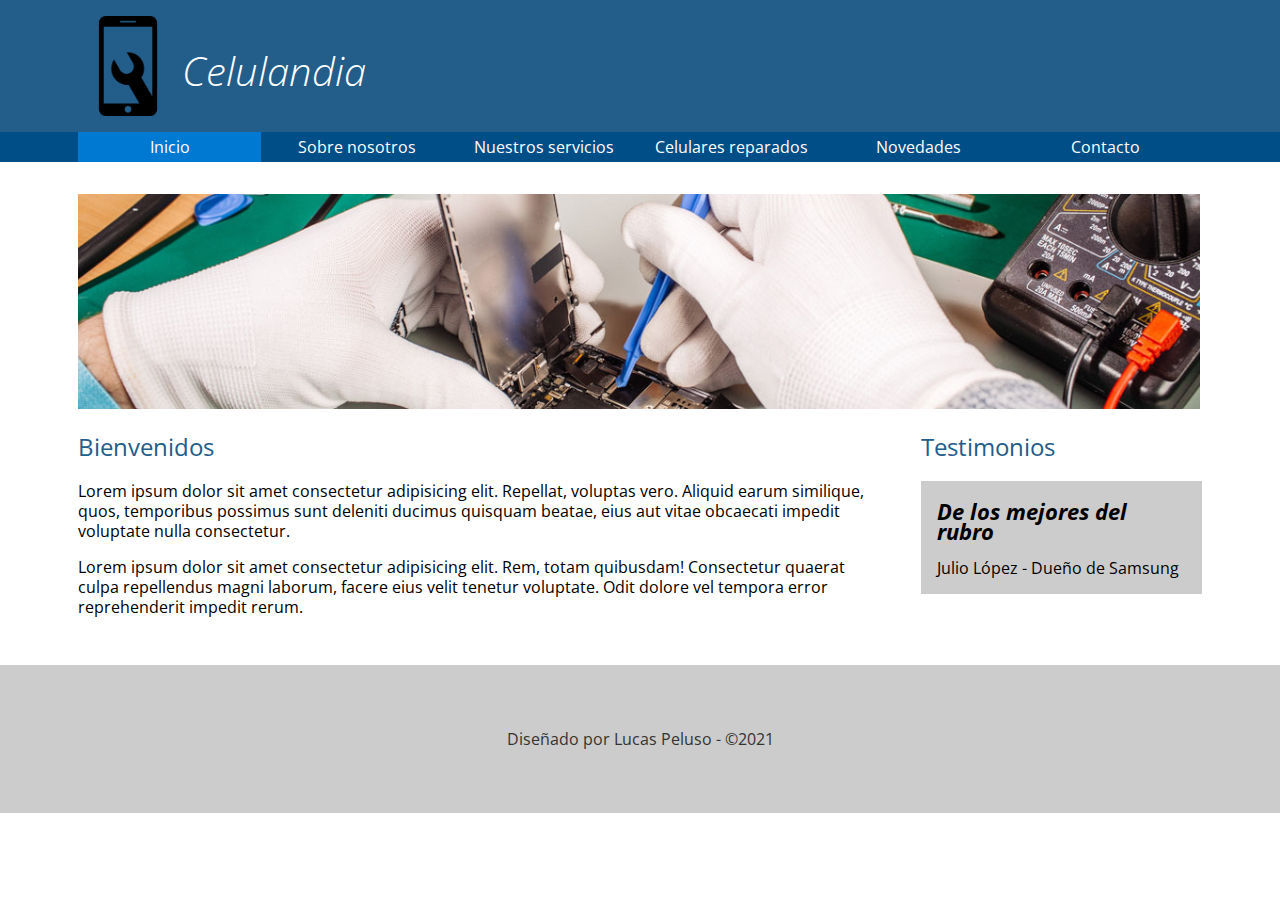
<file: index.html>
<!DOCTYPE html>
<html lang="es">
<head>
    <meta charset="UTF-8">
    <meta http-equiv="X-UA-Compatible" content="IE=edge">
    <meta name="viewport" content="width=device-width, initial-scale=1.0">
    <title>Celulandia</title>
    <link rel="preconnect" href="https://fonts.googleapis.com">
<link rel="preconnect" href="https://fonts.gstatic.com" crossorigin>
<link href="https://fonts.googleapis.com/css2?family=Open+Sans:wght@300;400;700&display=swap" rel="stylesheet">
    <link rel="stylesheet" href="css/style.css">
    <link rel="stylesheet" href="css/normalize.css">
</head>
<bodys>
    <header>
        <div class="holder holderheader">
            <img class="logo" src="img/logocelularesx.png" width="100" alt="Celulares X">
            <h1>Celulandia</h1>
        </div>
    </header>
    <nav>
        <div class="holder">
            <ul>
                <li><a class="activo" href="index.html">Inicio</a></li>
                <li><a href="nosotros.html">Sobre nosotros</a></li>
                <li><a href="servicios.html">Nuestros servicios</a></li>
                <li><a href="galeria.html">Celulares reparados</a></li>
                <li><a href="novedades.html">Novedades</a></li>
                <li><a href="contacto.html">Contacto</a></li>
            </ul>
        </div>
    </nav>
    <main class="holder">
        <div>
            <img class="imghome" src="img/imghome.png" alt="Reparación de celulares">
        </div>
        <div class="columnas">
            <div class="bienvenidos left">
                <h2>Bienvenidos</h2>
                <p>
                    Lorem ipsum dolor sit amet consectetur adipisicing elit. Repellat, voluptas vero. 
                    Aliquid earum similique, quos, temporibus possimus sunt deleniti ducimus quisquam beatae, 
                    eius aut vitae obcaecati impedit voluptate nulla consectetur.
                </p>
                <p>
                    Lorem ipsum dolor sit amet consectetur adipisicing elit. Rem, totam quibusdam!
                    Consectetur quaerat culpa repellendus magni laborum, facere eius velit tenetur voluptate.
                    Odit dolore vel tempora error reprehenderit impedit rerum.
                </p>
            </div>
            <div class="testimonios right">
                <h2>Testimonios</h2>
                <div class="testimonio">
                    <span class="cita">De los mejores del rubro</span>
                    <span>Julio López - Dueño de Samsung</span>
                </div>
            </div>
        </div>
    </main>
    <footer>
        <p>Diseñado por Lucas Peluso - &copy;2021</p>
    </footer>
</body>
</html>
</file>
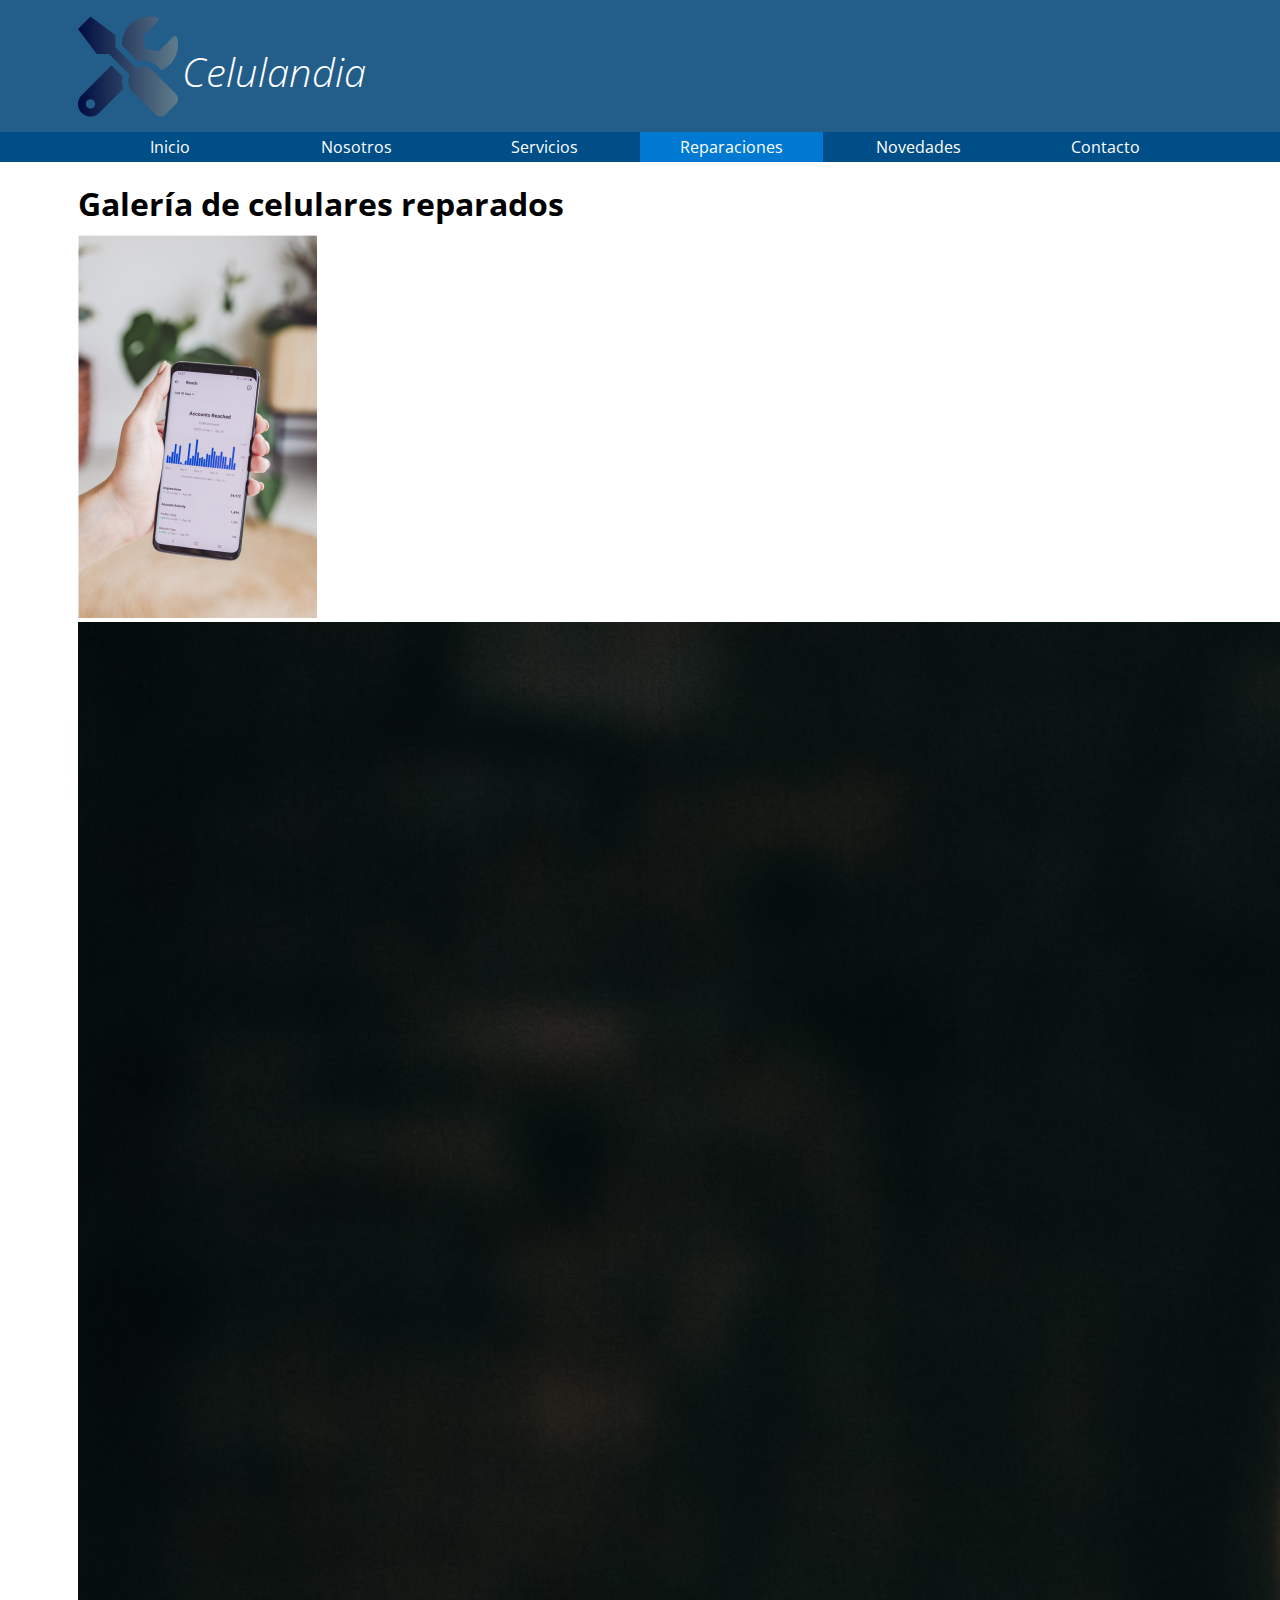
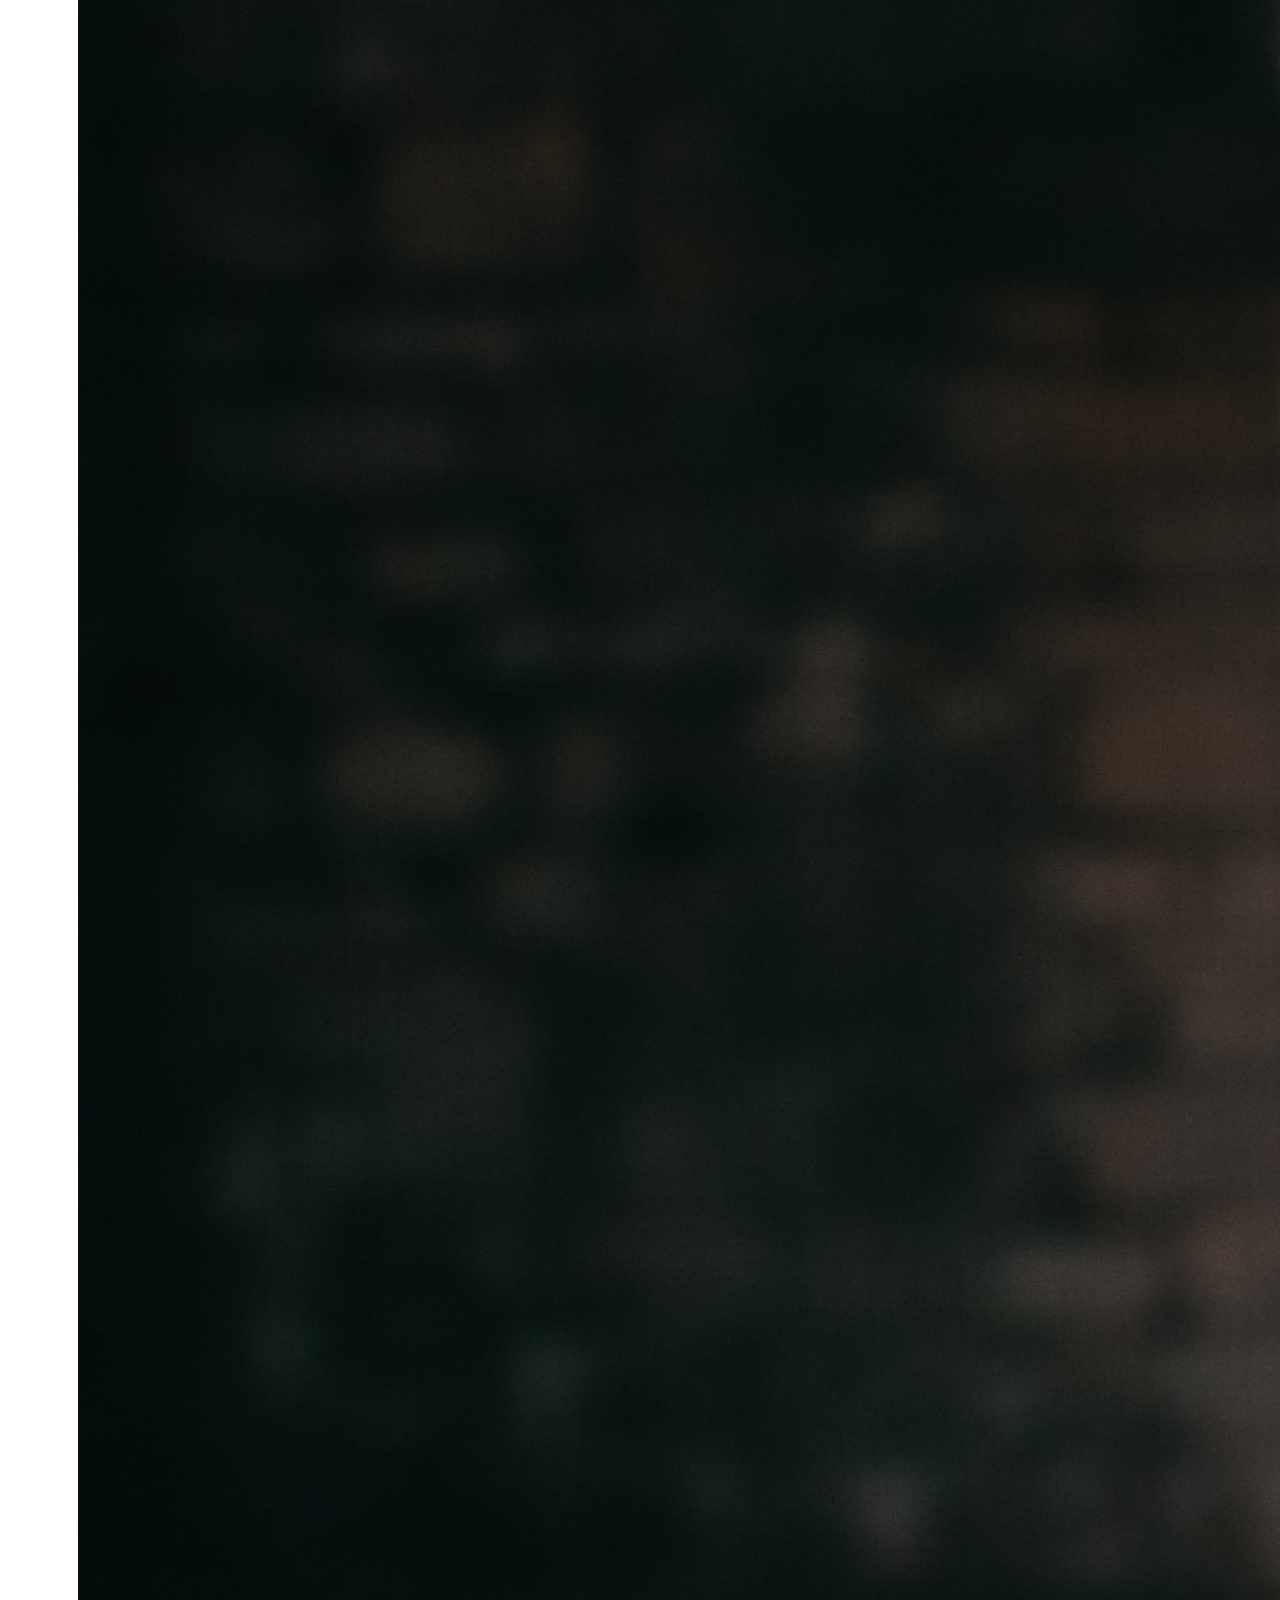
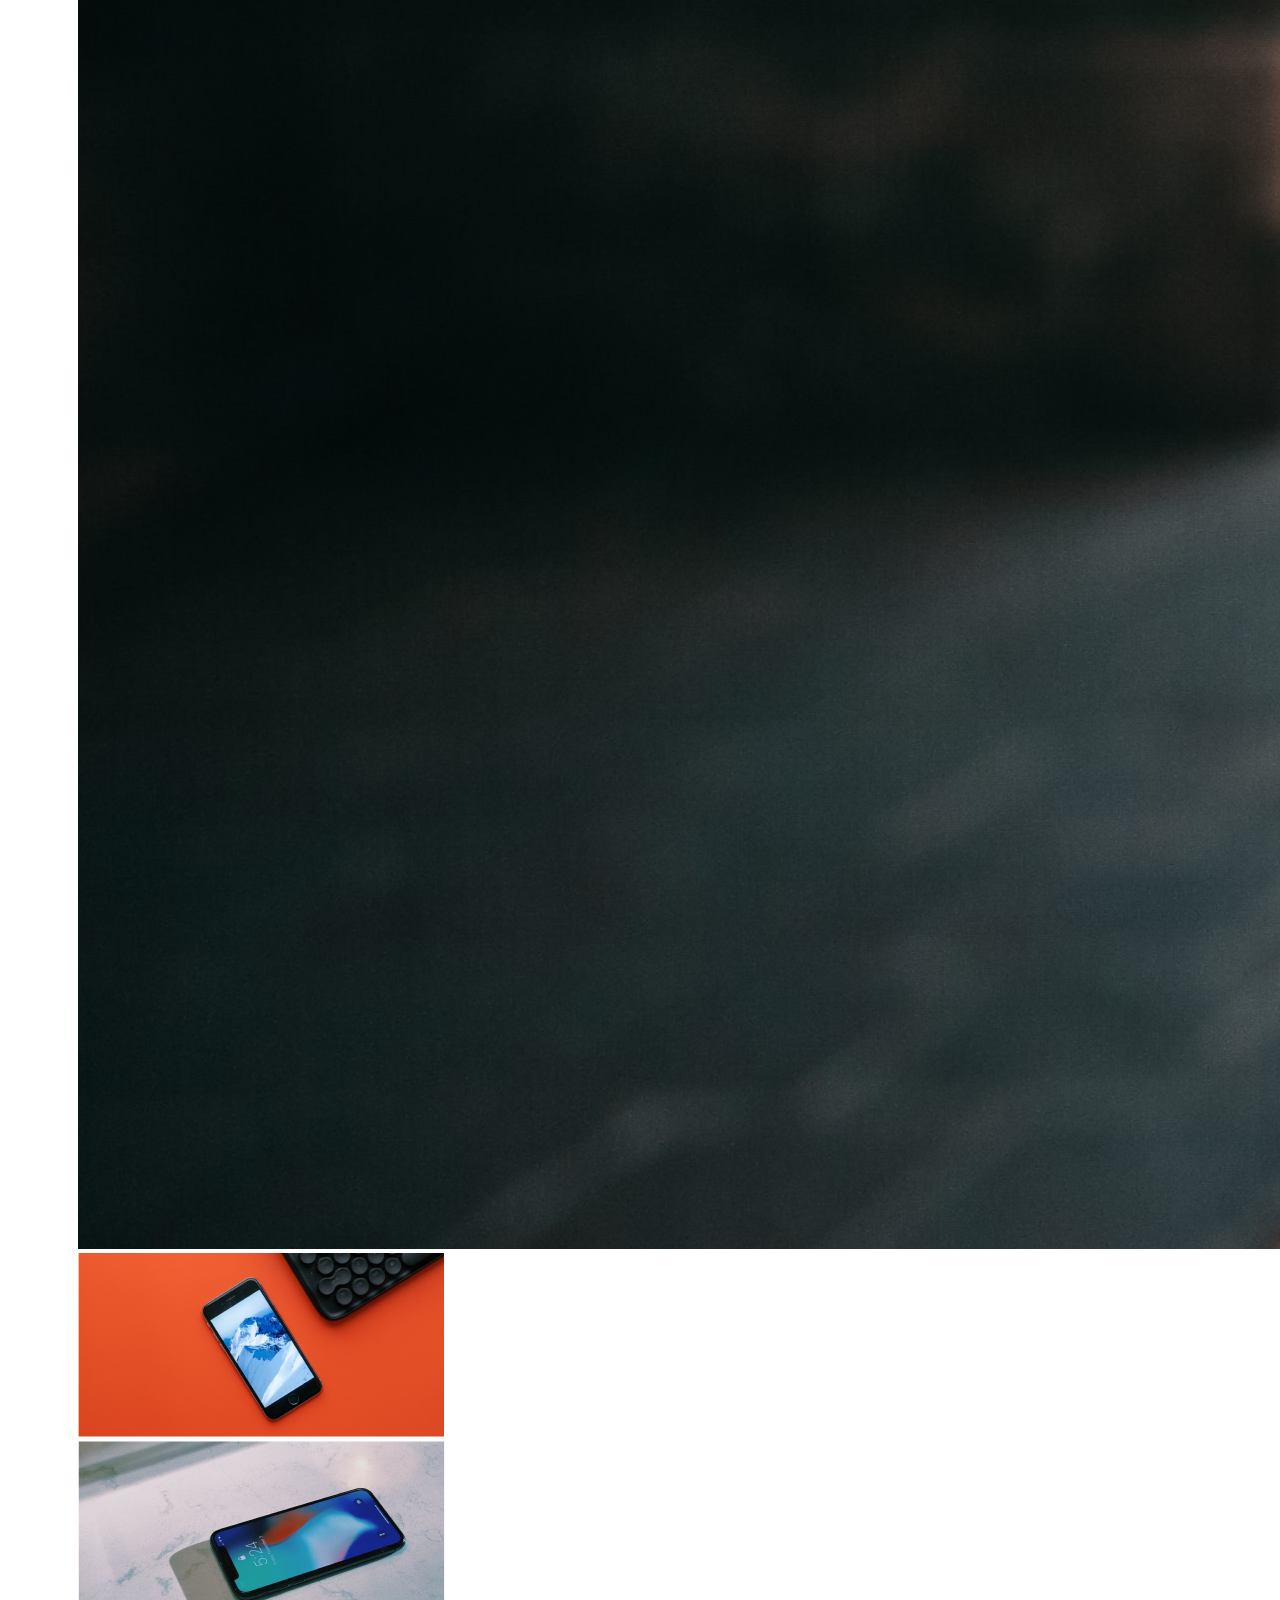
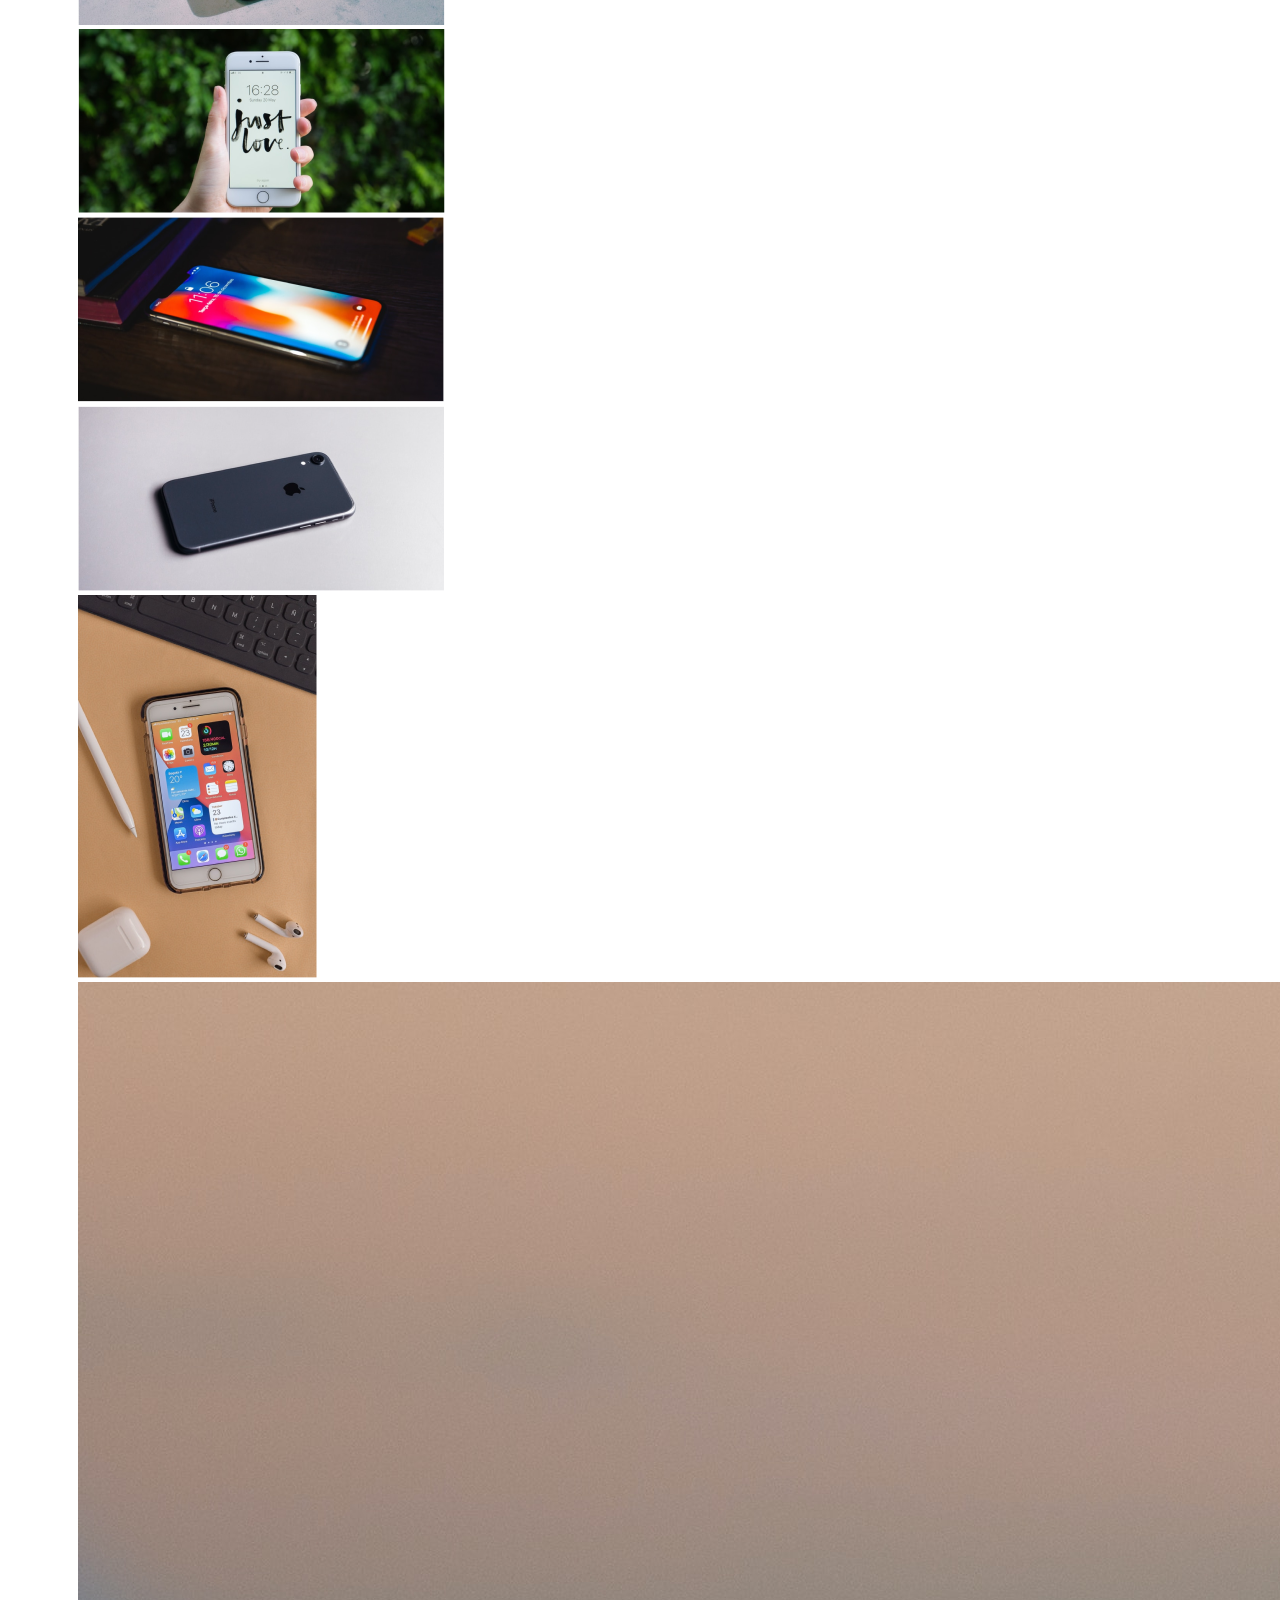
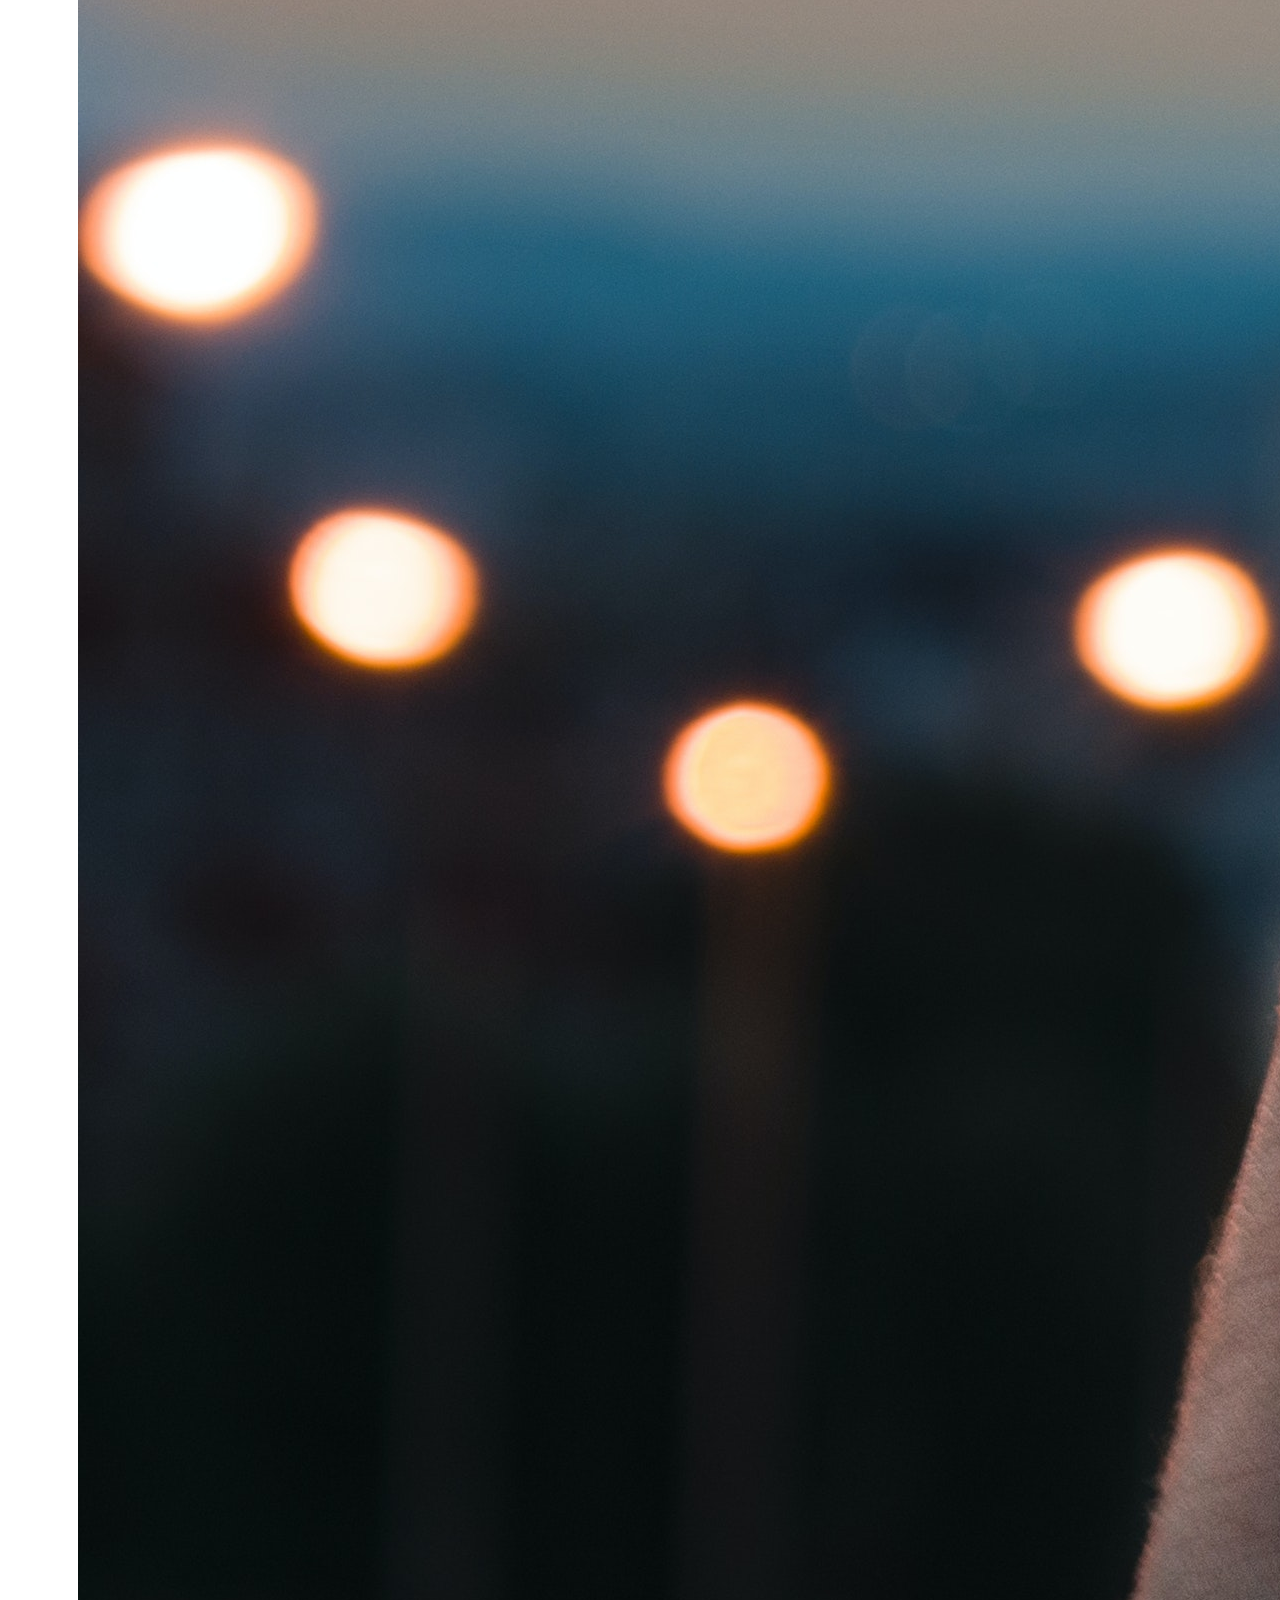
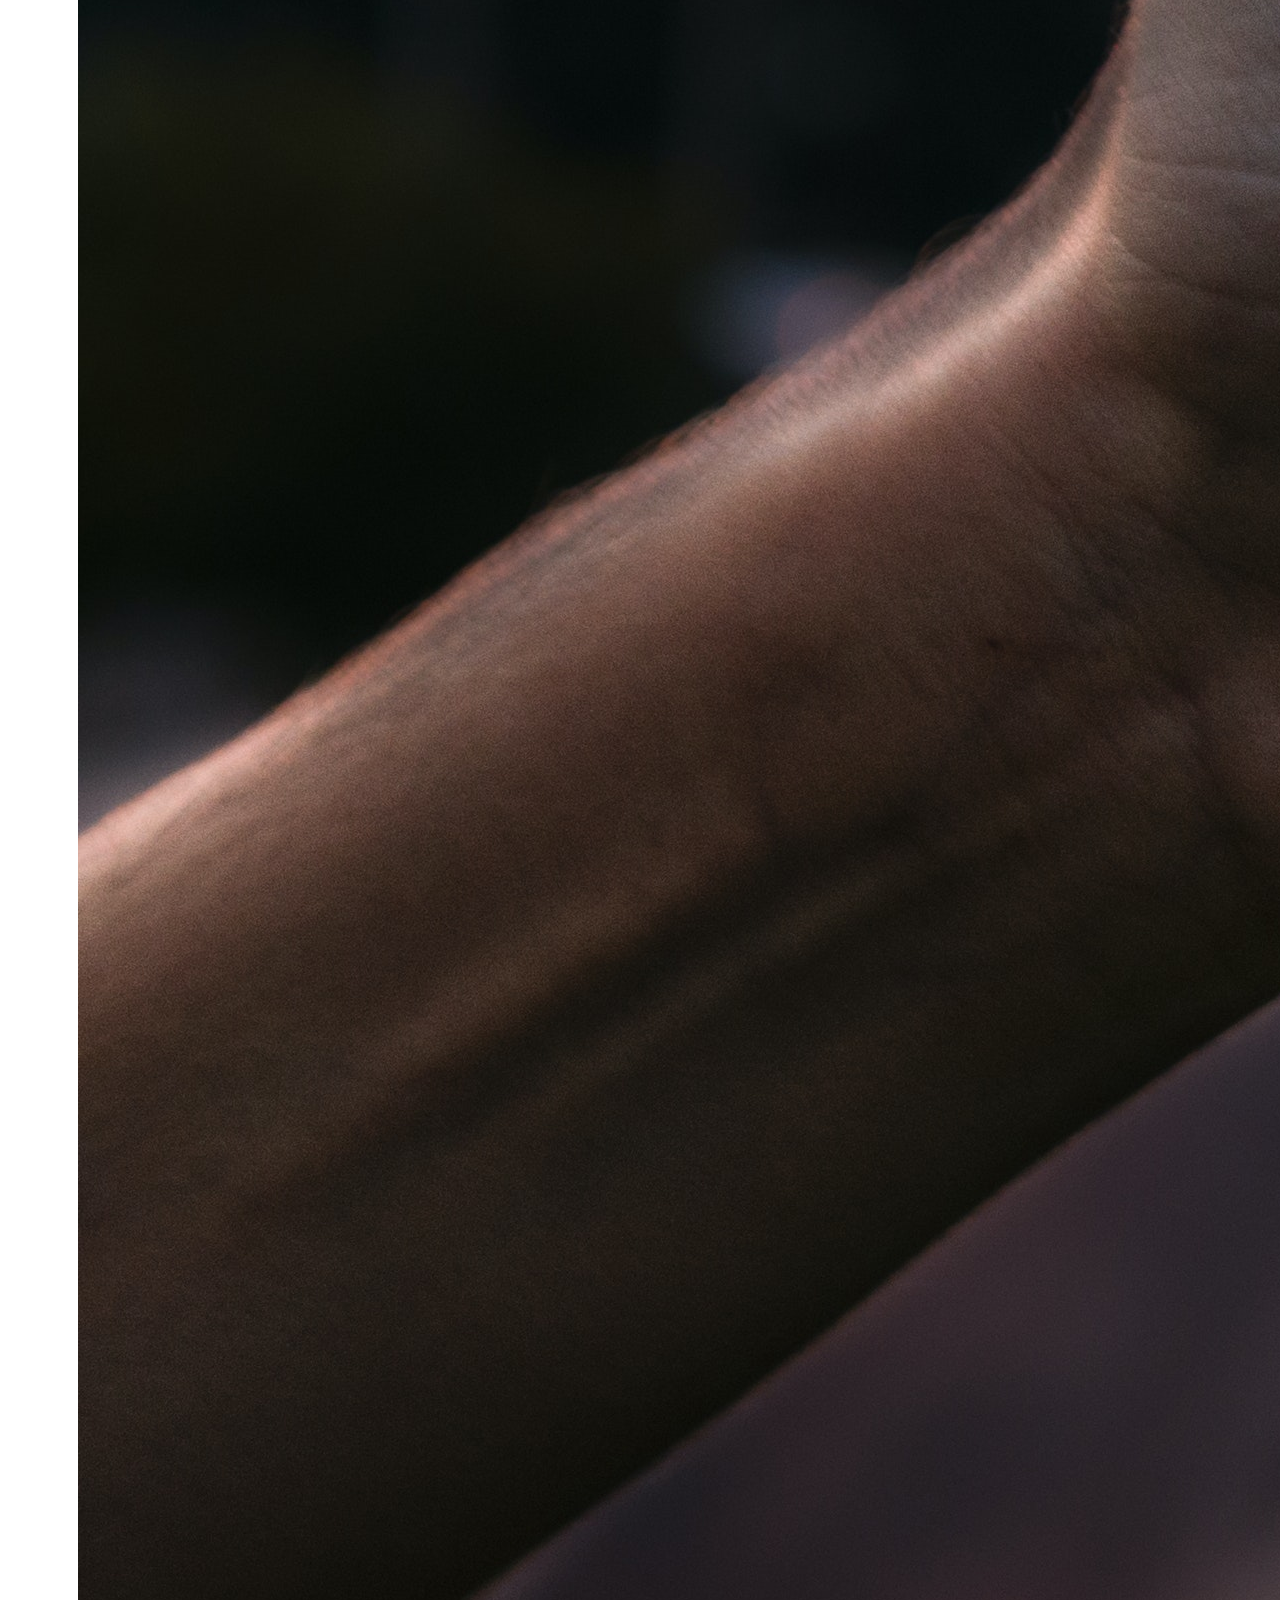
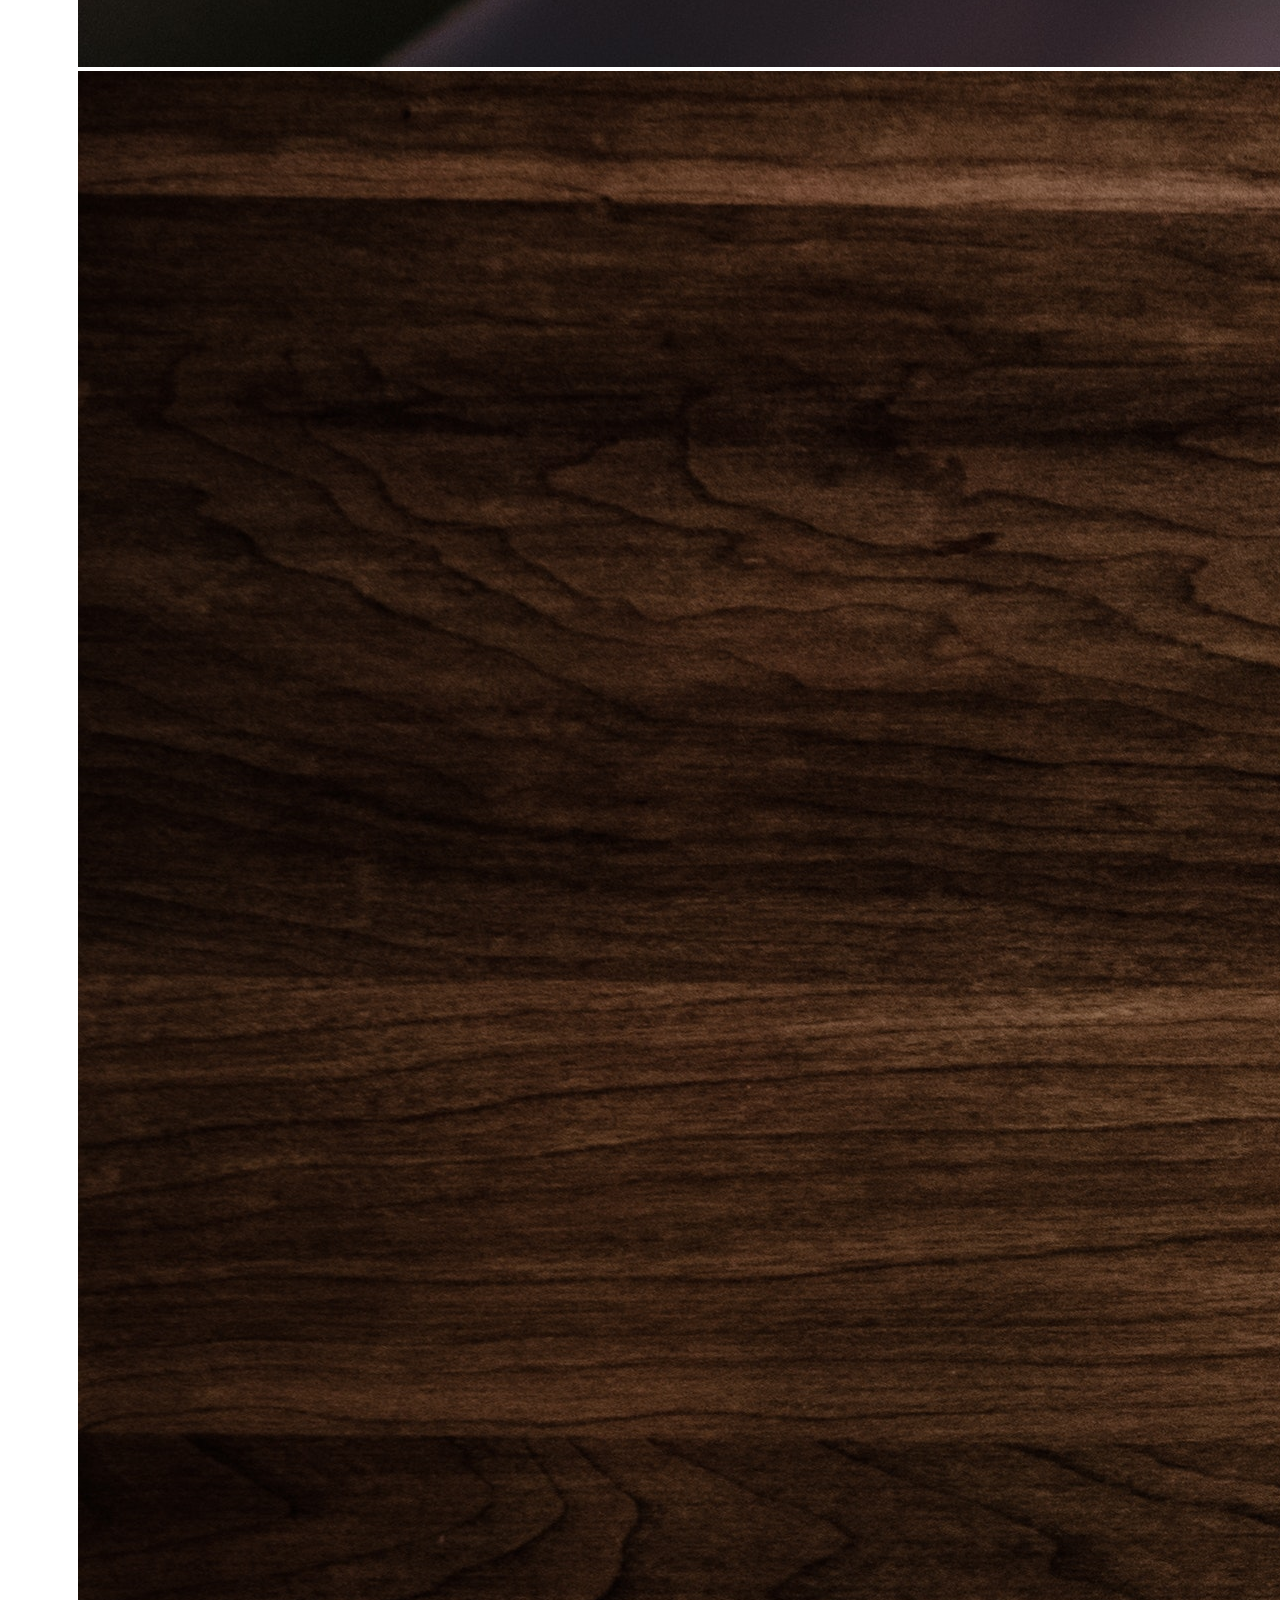
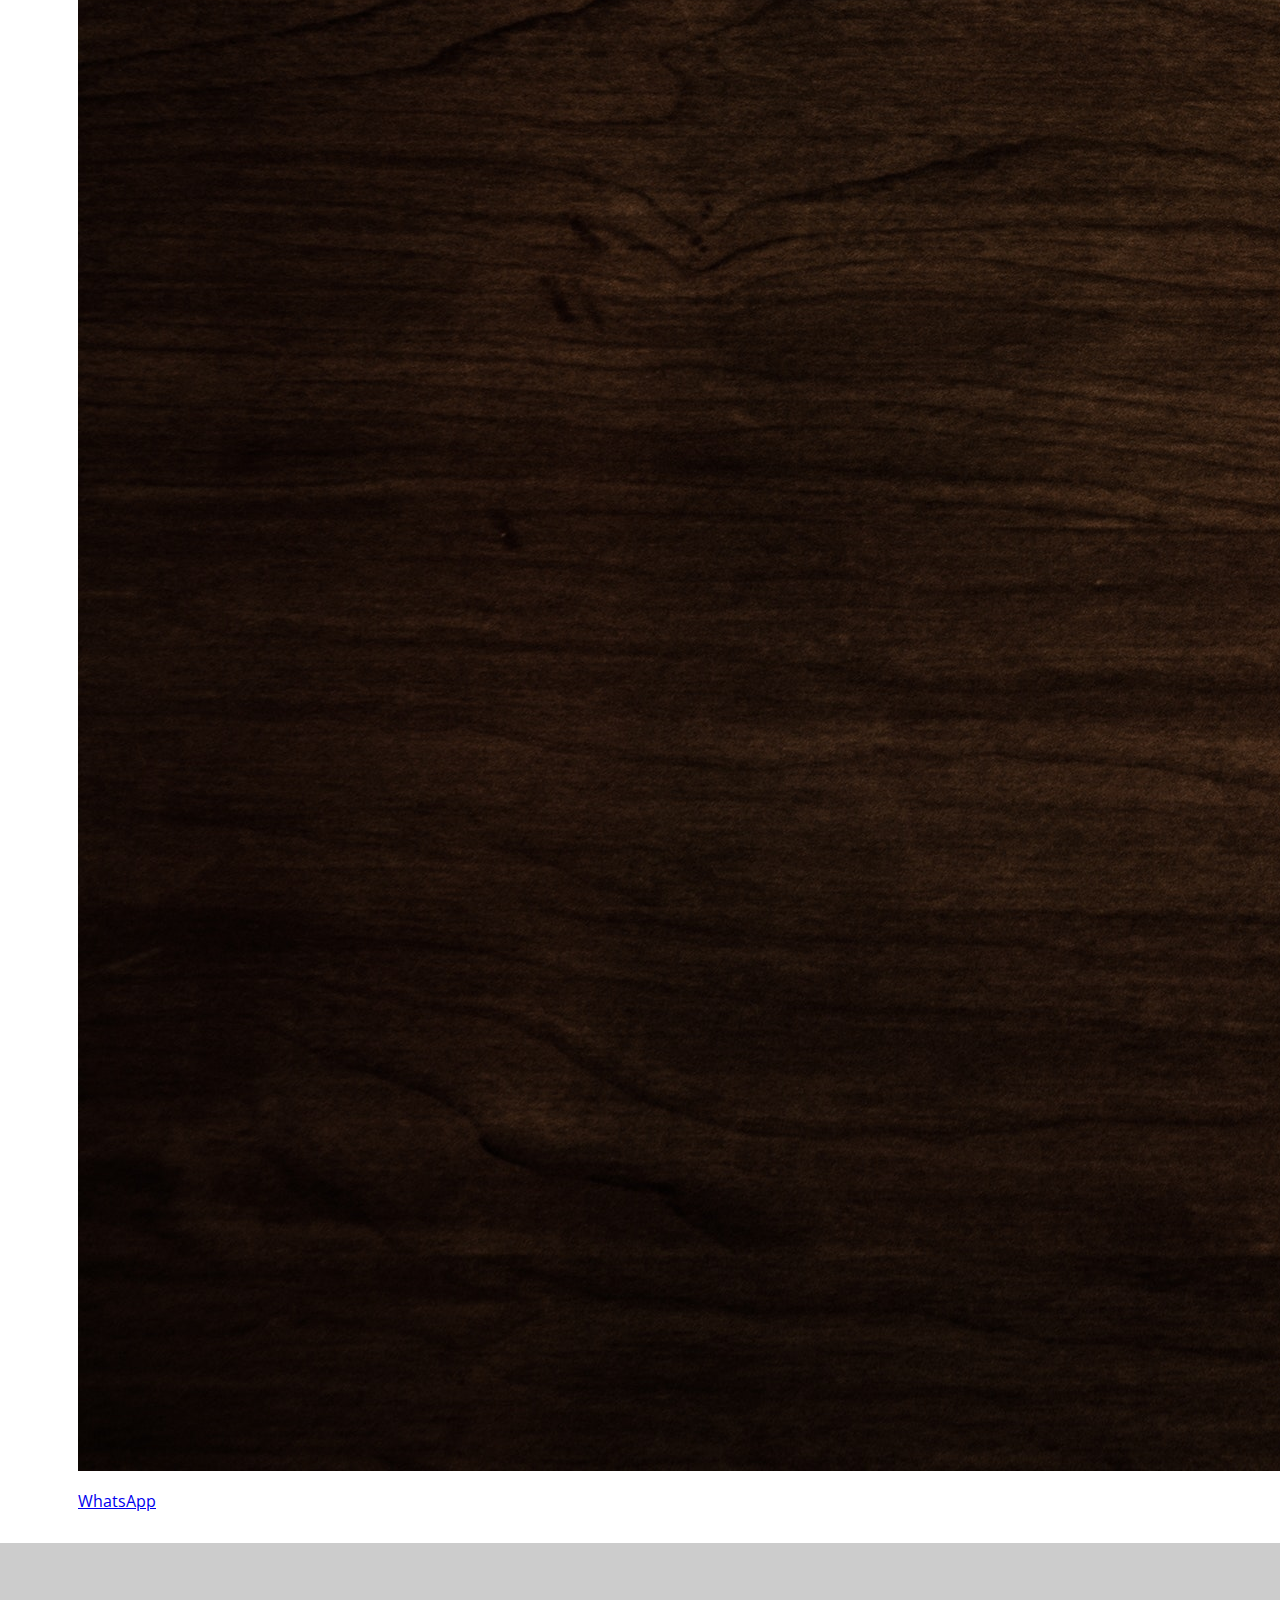
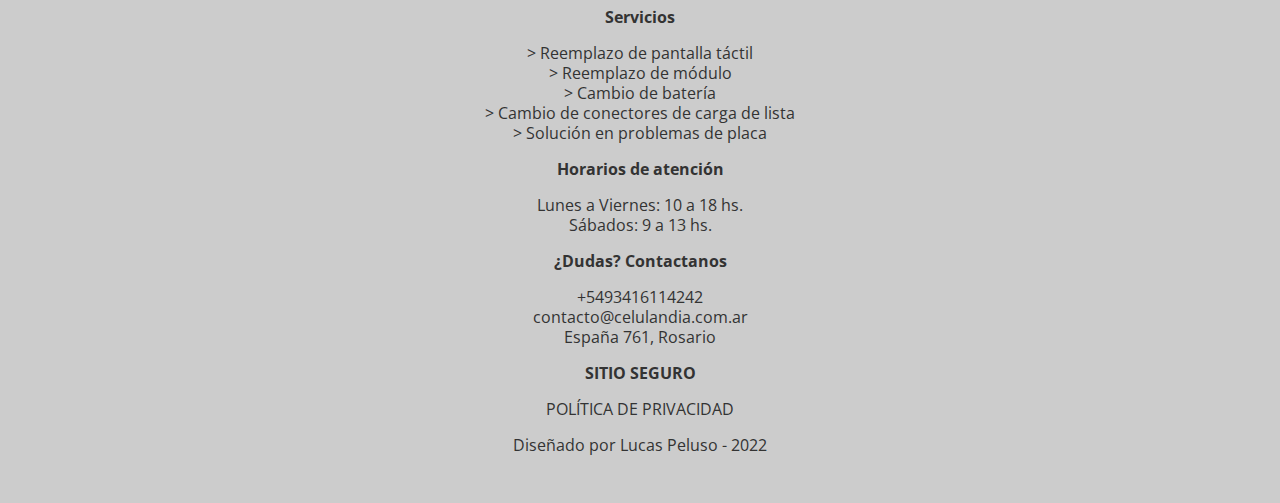
<file: galeria.html>
<!DOCTYPE html>
<html lang="es">
<head>
    <meta charset="UTF-8">
    <meta http-equiv="X-UA-Compatible" content="IE=edge">
    <meta name="viewport" content="width=device-width, initial-scale=1.0">
    <title>Celulandia</title>
    <link rel="preconnect" href="https://fonts.googleapis.com">
<link rel="preconnect" href="https://fonts.gstatic.com" crossorigin>
<link href="https://fonts.googleapis.com/css2?family=Open+Sans:wght@300;400;700&display=swap" rel="stylesheet">

<link rel="stylesheet" href="https://fonts.googleapis.com/css?family=Montserrat:400,500,600,700">
<link rel="stylesheet" href="https://fonts.googleapis.com/css?family=Bebas+Neue:400">
    <link rel="stylesheet" href="css/style.css">
    <link rel="stylesheet" href="css/normalize.css">
</head>
<bodys>
    <header>
        <div class="holder holderheader">
            <img class="logo" src="img/logocelulandia.png" width="100" alt="Celulares X">
            <h1>Celulandia</h1>
        </div>
    </header>
    <nav>
        <div class="holder">
            <ul>
                <li><a href="index.html">Inicio</a></li>
                <li><a href="nosotros.html">Nosotros</a></li>
                <li><a href="servicios.html">Servicios</a></li>
                <li><a class="activo" href="galeria.html">Reparaciones</a></li>
                <li><a href="novedades.html">Novedades</a></li>
                <li><a href="contacto.html">Contacto</a></li>
            </ul>
        </div>
    </nav>
    <main class="holder">

    <h1 class="tittle">Galería de celulares reparados</h1>

    <div class="container-galery">
        <div class="item-galery">
            <img src="img/galeria1.png" alt="">
        </div>
        <div class="item-galery">
            <img src="img/galeria2.jpg" alt="">
        </div>
        <div class="item-galery">
            <img src="img/galeria3.png" alt="">
        </div>
        <div class="item-galery">
            <img src="img/galeria4.png" alt="">
        </div>
        <div class="item-galery">
            <img src="img/galeria5.png" alt="">
        </div>
        <div class="item-galery">
            <img src="img/galeria6.png" alt="">
        </div>
        <div class="item-galery">
            <img src="img/galeria7.png" alt="">
        </div>
        <div class="item-galery">
            <img src="img/galeria8.png" alt="">
        </div>
        <div class="item-galery">
            <img src="img/galeria9.jpg" alt="">
        </div>
        <div class="item-galery">
            <img src="img/galeria10.jpg" alt="">
        </div>
    </div>

    <a href="contacto.html" class="btn-wsp">
        <p>WhatsApp</p>
    </a>


    </main>
    <footer>
        <div class="container-footer">
            <div class="grid-footer">
                <div>
                    <p style="font-weight: bold;">
                        Servicios
                    </p>
                    <p>
                    > Reemplazo de pantalla táctil<br>
                    > Reemplazo de módulo<br>
                    > Cambio de batería<br>
                    > Cambio de conectores de carga de lista<br>
                    > Solución en problemas de placa
                    </p>
                </div>
                <div>
                    <p style="font-weight: bold;">
                        Horarios de atención
                    </p>
                    <p>
                        Lunes a Viernes: 10 a 18 hs.<br>
                        Sábados: 9 a 13 hs.
                    </p>
                </div>
                <div>
                    <p style="font-weight: bold;">
                        ¿Dudas? Contactanos
                    </p>
                    <p>
                        +5493416114242<br>
                        contacto@celulandia.com.ar<br>
                        España 761, Rosario
                    </p>
                </div>
                <div>
                    <p style="font-weight: bold;">
                        SITIO SEGURO
                    </p>
                    <p>
                        POLÍTICA DE PRIVACIDAD
                    </p>
                </div>
            </div>
            <div class="copy-footer">
                Diseñado por Lucas Peluso - 2022
            </div>
        </div>
    </footer>
</body>
</html>
</file>
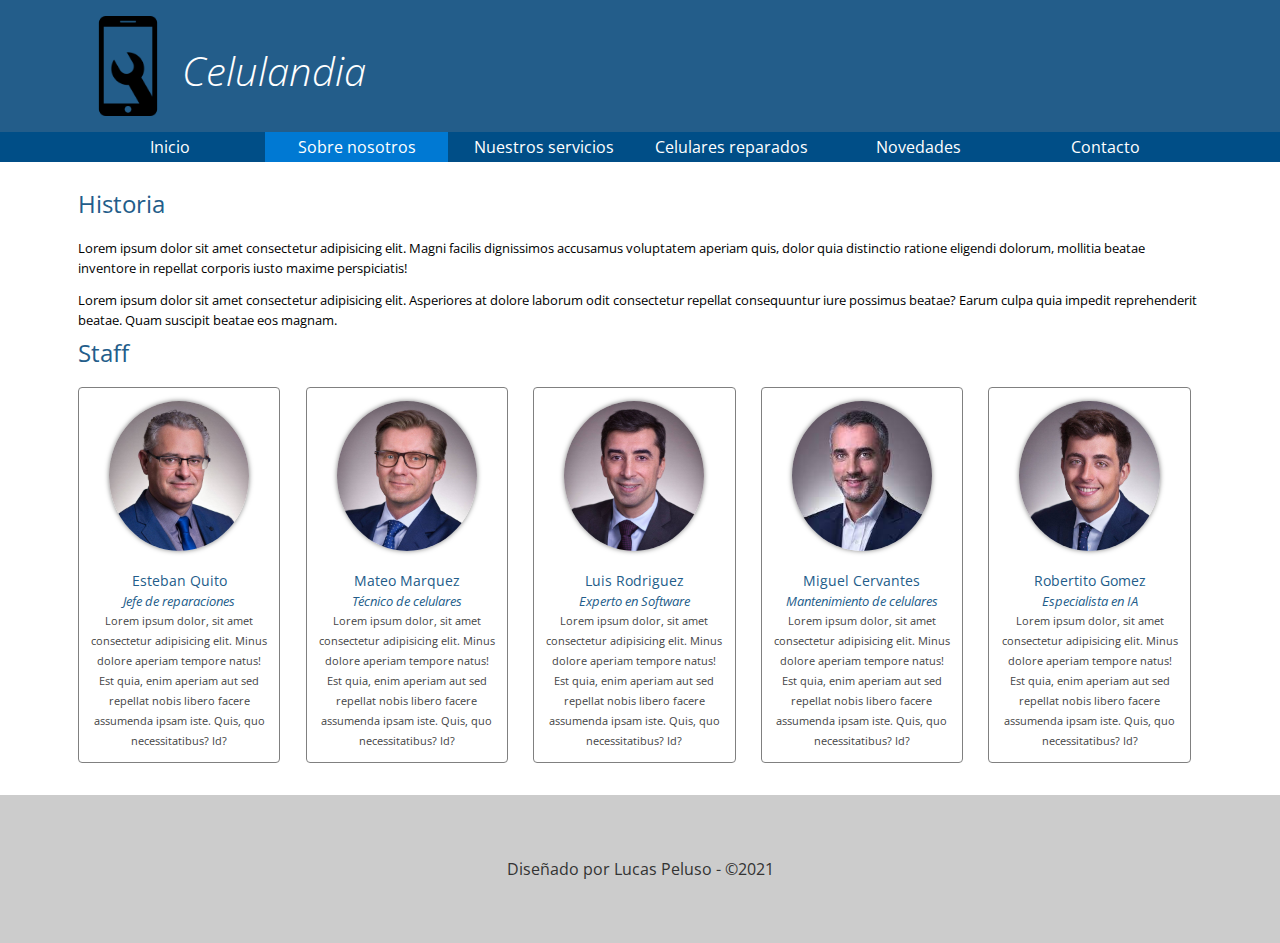
<file: nosotros.html>
<!DOCTYPE html>
<html lang="es">
<head>
    <meta charset="UTF-8">
    <meta http-equiv="X-UA-Compatible" content="IE=edge">
    <meta name="viewport" content="width=device-width, initial-scale=1.0">
    <title>Celulandia</title>
    <link rel="preconnect" href="https://fonts.googleapis.com">
<link rel="preconnect" href="https://fonts.gstatic.com" crossorigin>
<link href="https://fonts.googleapis.com/css2?family=Open+Sans:wght@300;400;700&display=swap" rel="stylesheet">
    <link rel="stylesheet" href="css/style.css">
    <link rel="stylesheet" href="css/normalize.css">
</head>
<bodys>
    <header>
        <div class="holder holderheader">
            <img class="logo" src="img/logocelularesx.png" width="100" alt="Celulares X">
            <h1>Celulandia</h1>
        </div>
    </header>
    <nav>
        <div class="holder">
            <ul>
                <li><a href="index.html">Inicio</a></li>
                <li><a class="activo" href="nosotros.html">Sobre nosotros</a></li>
                <li><a href="servicios.html">Nuestros servicios</a></li>
                <li><a href="galeria.html">Celulares reparados</a></li>
                <li><a href="novedades.html">Novedades</a></li>
                <li><a href="contacto.html">Contacto</a></li>
            </ul>
        </div>
    </nav>
    <main class="holder">
        <div class="historia">
            <h2>Historia</h2>
            <p>
                Lorem ipsum dolor sit amet consectetur adipisicing elit. Magni facilis dignissimos
                accusamus voluptatem aperiam quis, dolor quia distinctio ratione eligendi dolorum,
                mollitia beatae inventore in repellat corporis iusto maxime perspiciatis!
            </p>
            <p>
                Lorem ipsum dolor sit amet consectetur adipisicing elit. Asperiores at dolore laborum
                odit consectetur repellat consequuntur iure possimus beatae? Earum culpa quia impedit
                reprehenderit beatae. Quam suscipit beatae eos magnam.
            </p>
        </div>
        <div class="staff">
            <h2>Staff</h2>
            <div class="personas">
                <div class="persona">
                    <img src="img/persona1.jpg" alt="">
                    <h5>Esteban Quito</h5>
                    <h6>Jefe de reparaciones</h6>
                    <p>
                        Lorem ipsum dolor, sit amet consectetur adipisicing elit. Minus dolore aperiam 
                        tempore natus! Est quia, enim aperiam aut sed repellat nobis libero facere assumenda 
                        ipsam iste. Quis, quo necessitatibus? Id?
                    </p>
                </div>
                <div class="persona">
                    <img src="img/persona2.jpg" alt="">
                    <h5>Mateo Marquez</h5>
                    <h6>Técnico de celulares</h6>
                    <p>
                        Lorem ipsum dolor, sit amet consectetur adipisicing elit. Minus dolore aperiam 
                        tempore natus! Est quia, enim aperiam aut sed repellat nobis libero facere assumenda 
                        ipsam iste. Quis, quo necessitatibus? Id?
                    </p>
                </div>
                <div class="persona">
                    <img src="img/persona3.jpg" alt="">
                    <h5>Luis Rodriguez</h5>
                    <h6>Experto en Software</h6>
                    <p>
                        Lorem ipsum dolor, sit amet consectetur adipisicing elit. Minus dolore aperiam 
                        tempore natus! Est quia, enim aperiam aut sed repellat nobis libero facere assumenda 
                        ipsam iste. Quis, quo necessitatibus? Id?
                    </p>
                </div>
                <div class="persona">
                    <img src="img/persona4.jpg" alt="">
                    <h5>Miguel Cervantes</h5>
                    <h6>Mantenimiento de celulares</h6>
                    <p>
                        Lorem ipsum dolor, sit amet consectetur adipisicing elit. Minus dolore aperiam 
                        tempore natus! Est quia, enim aperiam aut sed repellat nobis libero facere assumenda 
                        ipsam iste. Quis, quo necessitatibus? Id?
                    </p>
                </div>
                <div class="persona">
                    <img src="img/persona5.jpg" alt="">
                    <h5>Robertito Gomez</h5>
                    <h6>Especialista en IA</h6>
                    <p>
                        Lorem ipsum dolor, sit amet consectetur adipisicing elit. Minus dolore aperiam 
                        tempore natus! Est quia, enim aperiam aut sed repellat nobis libero facere assumenda 
                        ipsam iste. Quis, quo necessitatibus? Id?
                    </p>
                </div>
            </div>

        </div>
    </main>
    <footer>
        <p>Diseñado por Lucas Peluso - &copy;2021</p>
    </footer>
</body>
</html>
</file>
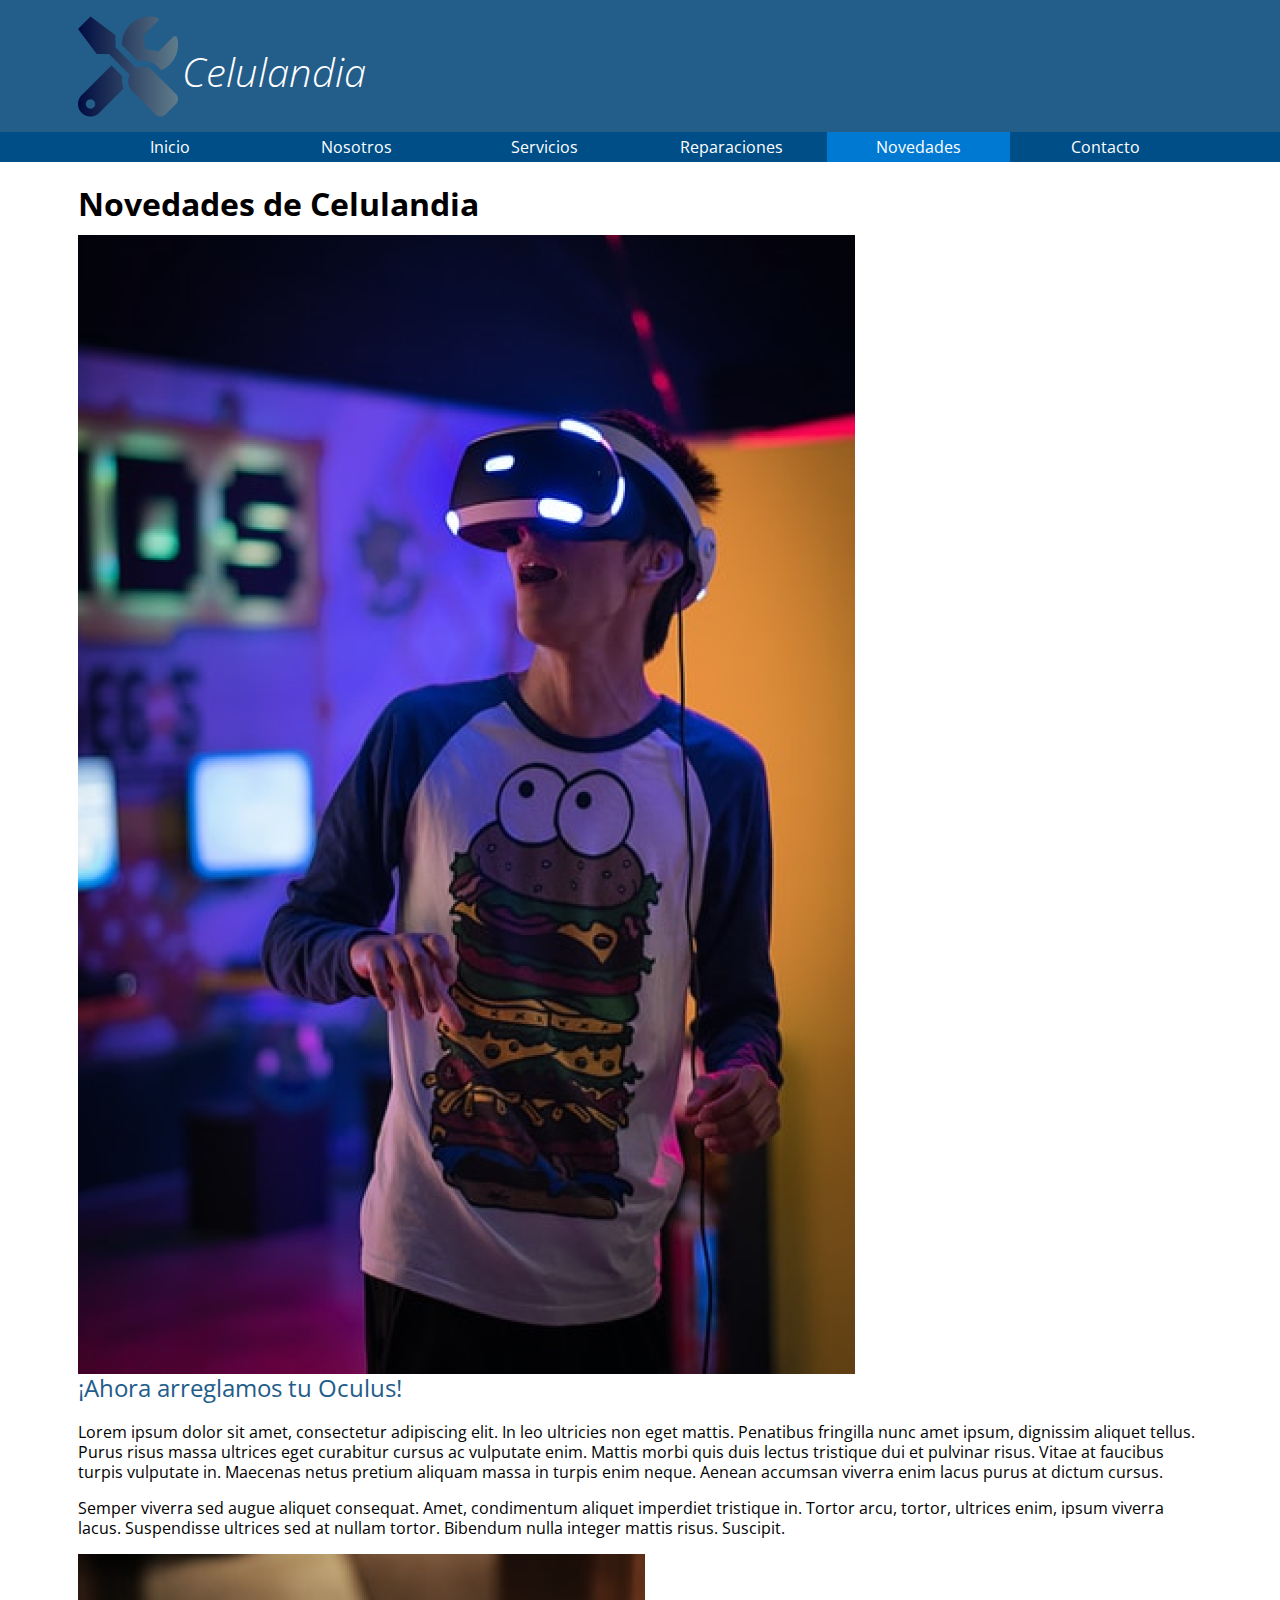
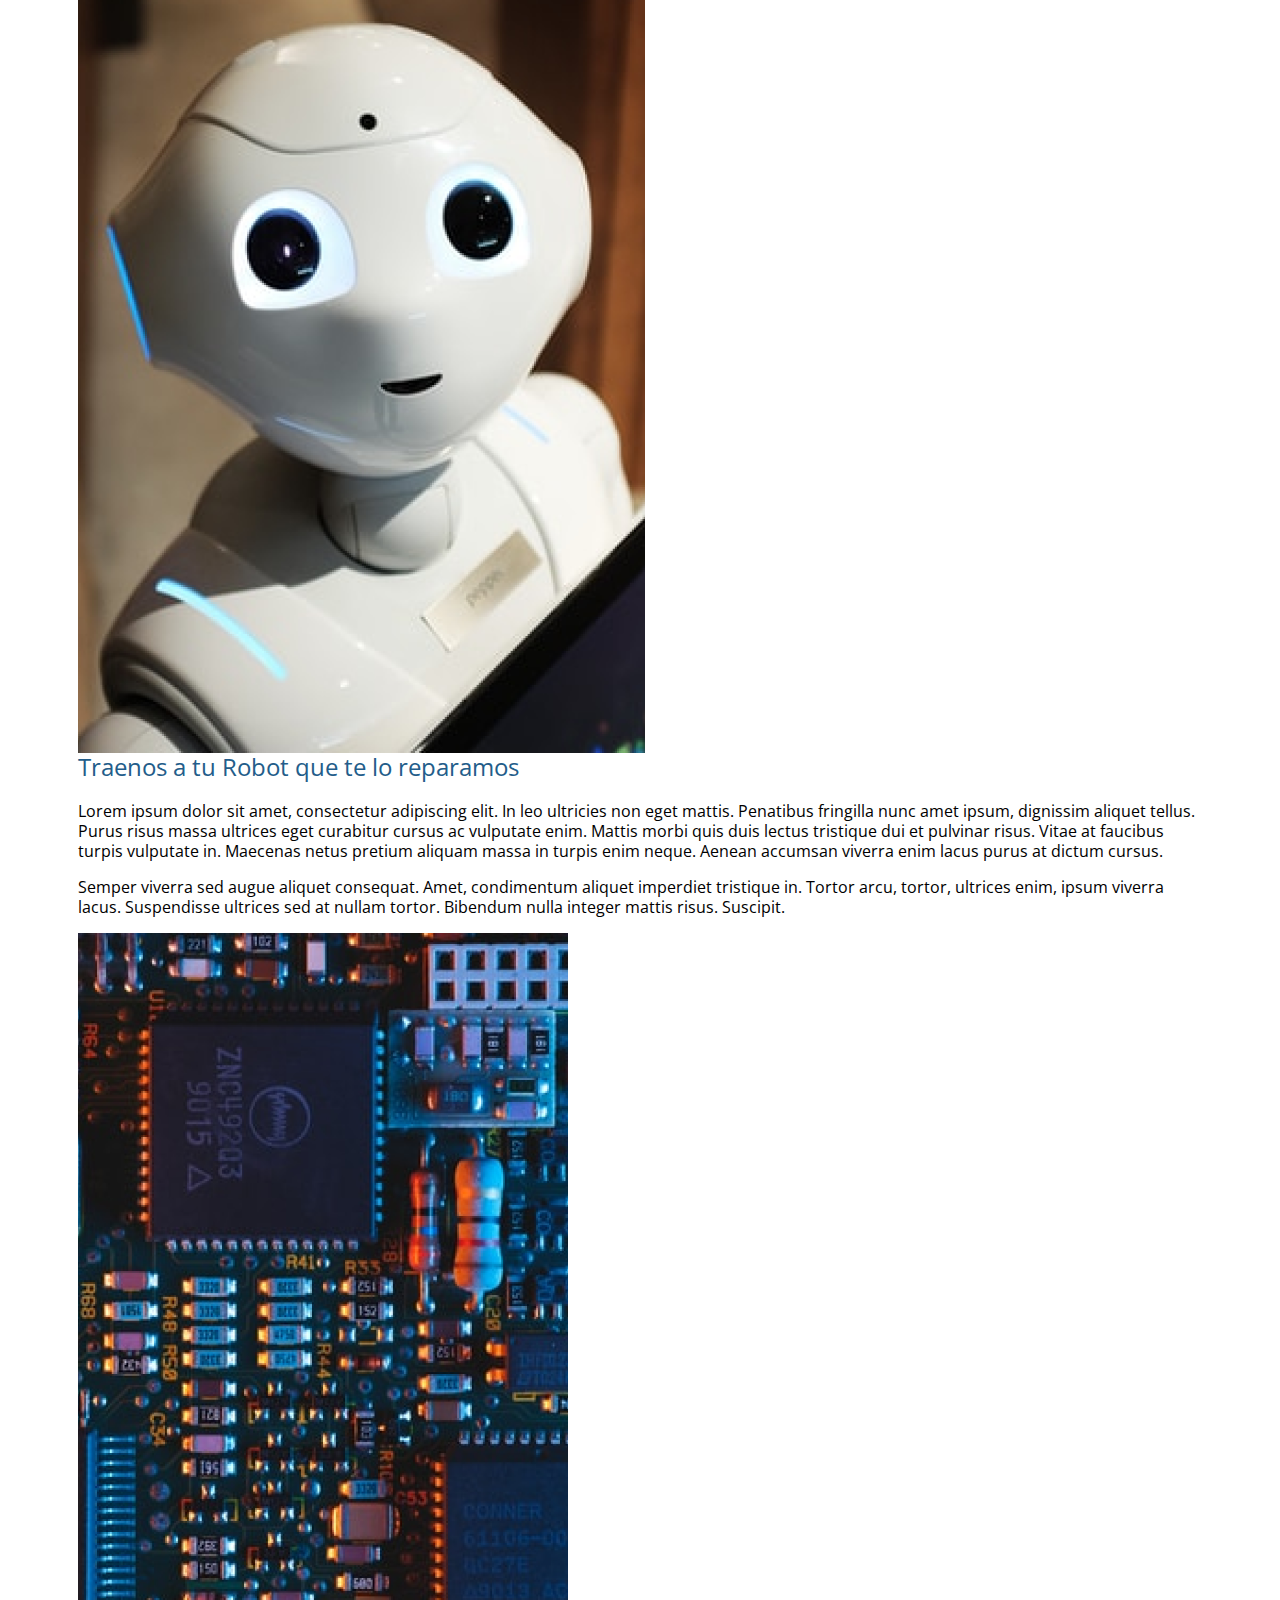
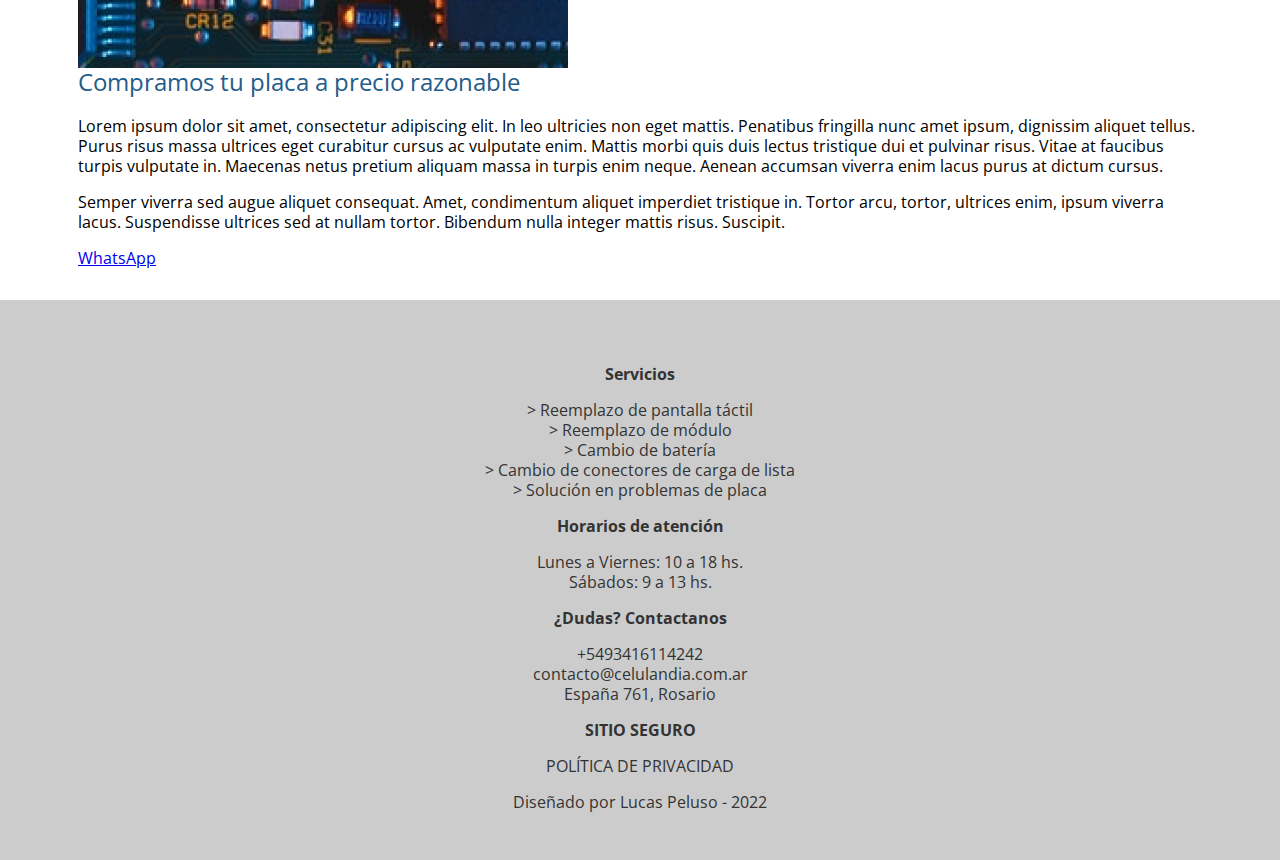
<file: novedades.html>
<!DOCTYPE html>
<html lang="es">
<head>
    <meta charset="UTF-8">
    <meta http-equiv="X-UA-Compatible" content="IE=edge">
    <meta name="viewport" content="width=device-width, initial-scale=1.0">
    <title>Celulandia</title>
    <link rel="preconnect" href="https://fonts.googleapis.com">
<link rel="preconnect" href="https://fonts.gstatic.com" crossorigin>
<link href="https://fonts.googleapis.com/css2?family=Open+Sans:wght@300;400;700&display=swap" rel="stylesheet">

<link rel="stylesheet" href="https://fonts.googleapis.com/css?family=Montserrat:400,500,600,700">
<link rel="stylesheet" href="https://fonts.googleapis.com/css?family=Bebas+Neue:400">
    <link rel="stylesheet" href="css/style.css">
    <link rel="stylesheet" href="css/normalize.css">
</head>
<bodys>
    <header>
        <div class="holder holderheader">
            <img class="logo" src="img/logocelulandia.png" width="100" alt="Celulares X">
            <h1>Celulandia</h1>
        </div>
    </header>
    <nav>
        <div class="holder">
            <ul>
                <li><a href="index.html">Inicio</a></li>
                <li><a href="nosotros.html">Nosotros</a></li>
                <li><a href="servicios.html">Servicios</a></li>
                <li><a href="galeria.html">Reparaciones</a></li>
                <li><a class="activo" href="novedades.html">Novedades</a></li>
                <li><a href="contacto.html">Contacto</a></li>
            </ul>
        </div>
    </nav>
    <main class="holder">
        <h1 class="tittle">Novedades de Celulandia</h1>

        <div class="novedades">
            <img src="img/novedades1.png" alt="">
            <div>
                <h2>¡Ahora arreglamos tu Oculus!</h2>
                <p>Lorem ipsum dolor sit amet, consectetur adipiscing elit. In leo ultricies non eget mattis. Penatibus fringilla nunc amet ipsum, dignissim aliquet tellus. Purus risus massa ultrices eget curabitur cursus ac vulputate enim. Mattis morbi quis duis lectus tristique dui et pulvinar risus. Vitae at faucibus turpis vulputate in. Maecenas netus pretium aliquam massa in turpis enim neque. Aenean accumsan viverra enim lacus purus at dictum cursus.</p>
                <p>Semper viverra sed augue aliquet consequat. Amet, condimentum aliquet imperdiet tristique in. Tortor arcu, tortor, ultrices enim, ipsum viverra lacus. Suspendisse ultrices sed at nullam tortor. Bibendum nulla integer mattis risus. Suscipit.</p>
            </div>
        </div>

        <div class="novedades">
            <img src="img/novedades2.png" alt="">
            <div>
                <h2>Traenos a tu Robot que te lo reparamos</h2>
                <p>Lorem ipsum dolor sit amet, consectetur adipiscing elit. In leo ultricies non eget mattis. Penatibus fringilla nunc amet ipsum, dignissim aliquet tellus. Purus risus massa ultrices eget curabitur cursus ac vulputate enim. Mattis morbi quis duis lectus tristique dui et pulvinar risus. Vitae at faucibus turpis vulputate in. Maecenas netus pretium aliquam massa in turpis enim neque. Aenean accumsan viverra enim lacus purus at dictum cursus.</p>
                <p>Semper viverra sed augue aliquet consequat. Amet, condimentum aliquet imperdiet tristique in. Tortor arcu, tortor, ultrices enim, ipsum viverra lacus. Suspendisse ultrices sed at nullam tortor. Bibendum nulla integer mattis risus. Suscipit.</p>
            </div>
        </div>

        <div class="novedades">
            <img src="img/novedades3.png" alt="">
            <div>
                <h2>Compramos tu placa a precio razonable</h2>
                <p>Lorem ipsum dolor sit amet, consectetur adipiscing elit. In leo ultricies non eget mattis. Penatibus fringilla nunc amet ipsum, dignissim aliquet tellus. Purus risus massa ultrices eget curabitur cursus ac vulputate enim. Mattis morbi quis duis lectus tristique dui et pulvinar risus. Vitae at faucibus turpis vulputate in. Maecenas netus pretium aliquam massa in turpis enim neque. Aenean accumsan viverra enim lacus purus at dictum cursus.</p>
                <p>Semper viverra sed augue aliquet consequat. Amet, condimentum aliquet imperdiet tristique in. Tortor arcu, tortor, ultrices enim, ipsum viverra lacus. Suspendisse ultrices sed at nullam tortor. Bibendum nulla integer mattis risus. Suscipit.</p>
            </div>
        </div>
        
        <a href="contacto.html" class="btn-wsp">
            <p>WhatsApp</p>
        </a>

    </main>
    <footer>
        <div class="container-footer">
            <div class="grid-footer">
                <div>
                    <p style="font-weight: bold;">
                        Servicios
                    </p>
                    <p>
                    > Reemplazo de pantalla táctil<br>
                    > Reemplazo de módulo<br>
                    > Cambio de batería<br>
                    > Cambio de conectores de carga de lista<br>
                    > Solución en problemas de placa
                    </p>
                </div>
                <div>
                    <p style="font-weight: bold;">
                        Horarios de atención
                    </p>
                    <p>
                        Lunes a Viernes: 10 a 18 hs.<br>
                        Sábados: 9 a 13 hs.
                    </p>
                </div>
                <div>
                    <p style="font-weight: bold;">
                        ¿Dudas? Contactanos
                    </p>
                    <p>
                        +5493416114242<br>
                        contacto@celulandia.com.ar<br>
                        España 761, Rosario
                    </p>
                </div>
                <div>
                    <p style="font-weight: bold;">
                        SITIO SEGURO
                    </p>
                    <p>
                        POLÍTICA DE PRIVACIDAD
                    </p>
                </div>
            </div>
            <div class="copy-footer">
                Diseñado por Lucas Peluso - 2022
            </div>
        </div>
    </footer>
</body>
</html>
</file>
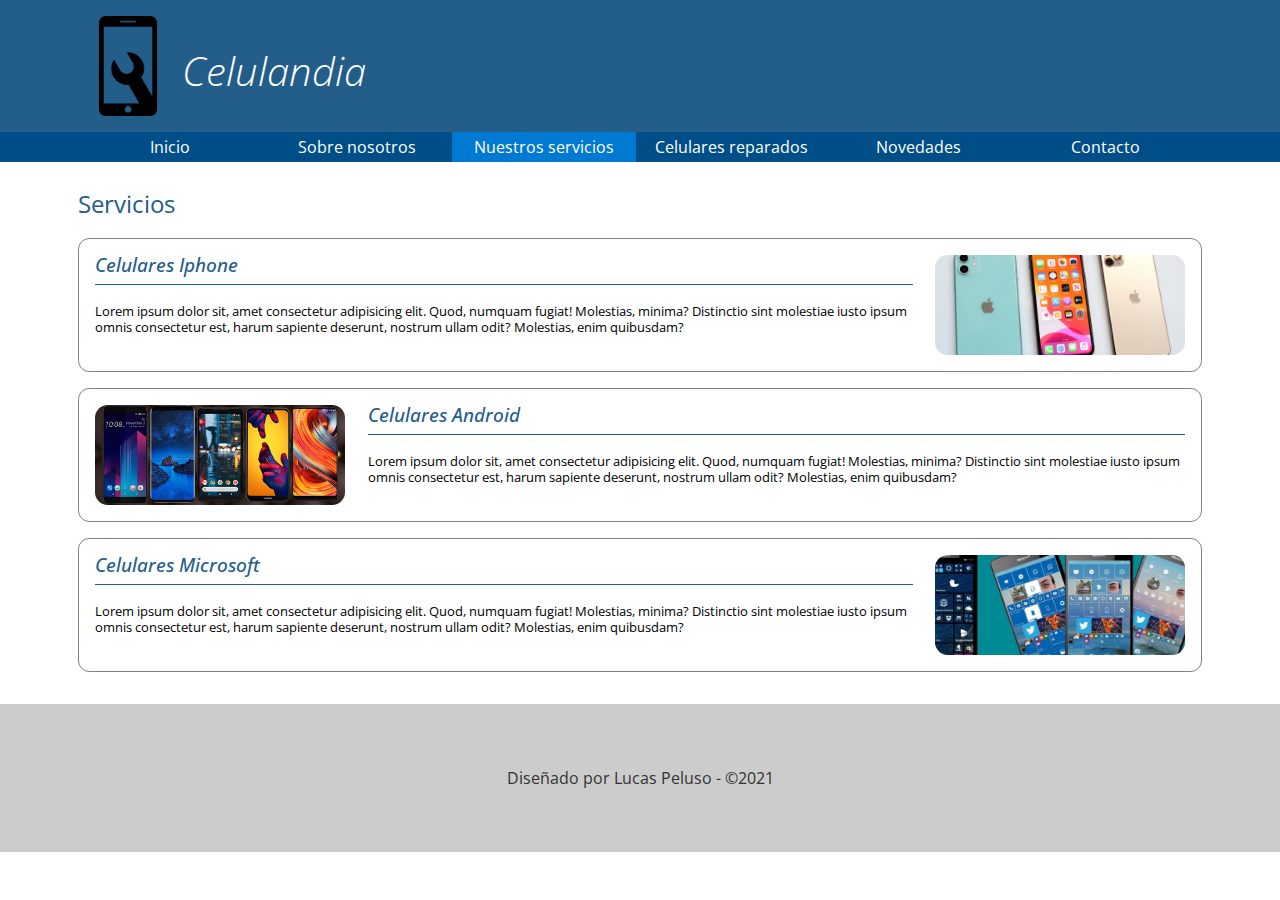
<file: servicios.html>
<!DOCTYPE html>
<html lang="es">
<head>
    <meta charset="UTF-8">
    <meta http-equiv="X-UA-Compatible" content="IE=edge">
    <meta name="viewport" content="width=device-width, initial-scale=1.0">
    <title>Celulandia</title>
    <link rel="preconnect" href="https://fonts.googleapis.com">
<link rel="preconnect" href="https://fonts.gstatic.com" crossorigin>
<link href="https://fonts.googleapis.com/css2?family=Open+Sans:wght@300;400;700&display=swap" rel="stylesheet">
    <link rel="stylesheet" href="css/style.css">
    <link rel="stylesheet" href="css/normalize.css">
</head>
<bodys>
    <header>
        <div class="holder holderheader">
            <img class="logo" src="img/logocelularesx.png" width="100" alt="Celulares X">
            <h1>Celulandia</h1>
        </div>
    </header>
    <nav>
        <div class="holder">
            <ul>
                <li><a href="index.html">Inicio</a></li>
                <li><a href="nosotros.html">Sobre nosotros</a></li>
                <li><a class="activo" href="servicios.html">Nuestros servicios</a></li>
                <li><a href="galeria.html">Celulares reparados</a></li>
                <li><a href="novedades.html">Novedades</a></li>
                <li><a href="contacto.html">Contacto</a></li>
            </ul>
        </div>
    </nav>
    <main class="holder">
        <h2>Servicios</h2>
        <div class="servicio">
            <img src="img/celularesiphone.jpg" alt="">
            <div class="info">
                <h4>Celulares Iphone</h4>
                <p>
                    Lorem ipsum dolor sit, amet consectetur adipisicing elit. Quod, numquam fugiat!
                    Molestias, minima? Distinctio sint molestiae iusto ipsum omnis consectetur est,
                    harum sapiente deserunt, nostrum ullam odit? Molestias, enim quibusdam?
                </p>
            </div>
        </div>
        <div class="servicio">
            <img src="img/celularesandroid.jpg" alt="">
            <div class="info">
                <h4>Celulares Android</h4>
                <p>
                    Lorem ipsum dolor sit, amet consectetur adipisicing elit. Quod, numquam fugiat!
                    Molestias, minima? Distinctio sint molestiae iusto ipsum omnis consectetur est,
                    harum sapiente deserunt, nostrum ullam odit? Molestias, enim quibusdam?
                </p>
            </div>
        </div>
        <div class="servicio">
            <img src="img/celularesmicrosoft.jpg" alt="">
            <div class="info">
                <h4>Celulares Microsoft</h4>
                <p>
                    Lorem ipsum dolor sit, amet consectetur adipisicing elit. Quod, numquam fugiat!
                    Molestias, minima? Distinctio sint molestiae iusto ipsum omnis consectetur est,
                    harum sapiente deserunt, nostrum ullam odit? Molestias, enim quibusdam?
                </p>
            </div>
        </div>
    </main>
    <footer>
        <p>Diseñado por Lucas Peluso - &copy;2021</p>
    </footer>
</body>
</html>
</file>
<file: css/style.css>
body{
    font-family: 'Open Sans', sans-serif;
    font-size: 16px;
    line-height: 20px;
}

.logo{
    margin-bottom: 0;
}

.holder{
    width: 1124px;
    margin: 0 auto;
}

.holderheader{
    height: 100px;
}

header{
    background-color: #235d8a;
    padding: 1em 0;
}

header h1{
    color: white;
    font-size: 2.5em;
    font-style: italic;
    font-weight: 100;
    display: inline-block;
    position: relative;
    bottom: 30px;
}

nav{
    background-color: #004e87;
    margin-bottom: 2em;
}

nav ul{
    list-style: none;
    margin: 0;
    padding: 0;
}

nav ul li{
    display: inline-block;
    width: 16.3%;
    margin: 0;
}

nav ul li a{
    color: white;
    text-decoration: none;
    text-align: center;
    display: block;
    padding: 0.3em 0.6em;
}

nav ul li a:hover{
    background-color: #0079d3;
}

nav ul li a.activo{
    background-color: #0079d3;
    margin: 0;
}

h2{
    color: #235d8a;
    font-weight: 400;
    margin: 0 0 1em;
}

.left{
    float: left;
}

.right{
    float: right;
}

.imghome{
    margin-bottom: 1.5em;
}

.columnas{
    overflow: hidden;
}

.bienvenidos,
.testimonios{
    box-sizing: border-box;
}

.bienvenidos{
    width: 75%;
    padding-right: 2em;
}

.testimonios{
    width: 25%;
}

.testimonio{
    background-color: #ccc;
    padding: 1em;
}

.testimonio
.cita{
    font-weight: 700;
    font-style: italic;
    font-size: 1.4em;
    display: block;
    margin: 5px 0 16px 0;
}

.testimonio
.autor{
    font-size: 0.7em;
    text-align: center;
    margin: 1em 0;
    display: block;
}

footer{
    background-color: #ccc;
    clear: both;
    color: #333;
    padding: 3em 0;
    margin-top: 2em;
    text-align: center;
}


/* ***************SECCION NOSOTROS****************** */

.historia p{
    font-size: 0.8em;
}

.personas{
    overflow: hidden;
}

.persona{
    width: 18%;
    border: 1px solid gray;
    border-radius: 0.25em;
    float: left;
    margin-left: 2.25%;
    box-sizing: border-box;
    text-align: center;
}

.persona img{
    border-radius: 50%;
    box-shadow: 0 0 5px rgba(0,0,0,0.5);
    margin: 0.8em 0 1em;
    max-width: 70%;
    height: 150px;
    object-fit: cover;
}

.persona h5,
.persona h6{
    text-align: center;
    font-weight: normal;
    color: #235d8a;
    margin: 0;
}

.persona h5{
    font-size: 0.9em;
}

.persona h6{
    font-size: 0.8em;
    font-style: italic;
}

.persona p{
    font-size: 0.7em;
    color: #444;
    margin: 0 1em 1em;
}

.persona:first-child{
    margin-left: 0;
}

/* *******************SECCION SERVICIOS***************** */

.servicio{
    border: 1px solid gray;
    border-radius: 0.7em;
    margin: 1em 0;
    padding: 1em;
    overflow: hidden;
}

.servicio .info{
    width: 75%;
}

.servicio .info h4{
    color: #235d8a;
    font-size: 1.2em;
    font-style: italic;
    font-weight: 500;
    margin: 0 0 1em;
    border-bottom: 1px solid #235d8a;
    padding-bottom: 0.5em;
}

.servicio .info p{
    font-size: 0.8em;
    line-height: 1.2em;
}

.servicio img{
    border-radius: 0.8em;
    width: 250px;
    height: 100px;
    object-fit: cover;
}

.servicio:nth-child(even) img{
    float: right;
    margin: 0 0 0 1em;
}

.servicio:nth-child(even) .info{
    float: left;
}

.servicio:nth-child(odd) img{
    float: left;
    margin: 0 1em 0 0;
}

.servicio:nth-child(odd) .info{
    float: right;
}
</file>
